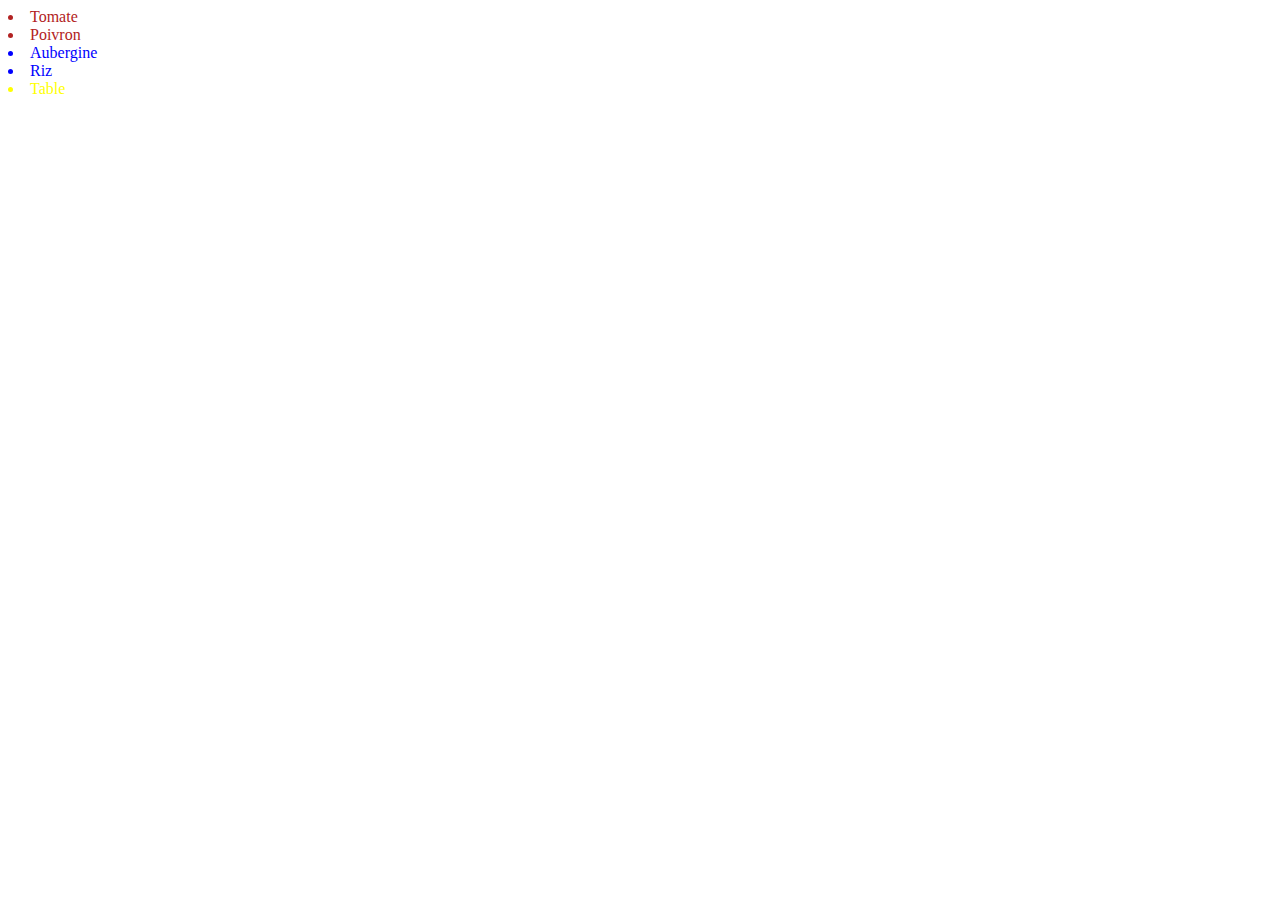
<file: index.html>
<html lang="fr">
    <link rel="stylesheet" href="style.css">
<head>
    <meta charset="UTF-8">
    <meta http-equiv="X-UA-Compatible" content="IE=edge">
    <meta name="viewport" content="width=device-width, initial-scale=1.0">
    <title>Document</title>
</head>
<body>
<div class="Liste">
    <div class="rouge">
        <li>Tomate</li>
        <li>Poivron</li>
    </div>
    <div class="bleu">
        <li>Aubergine</li>
        <li>Riz</li>
    </div>
    <div class="jaune">
        <li>Table</li>
    </div>
</div>
</body>
</html>
</file>
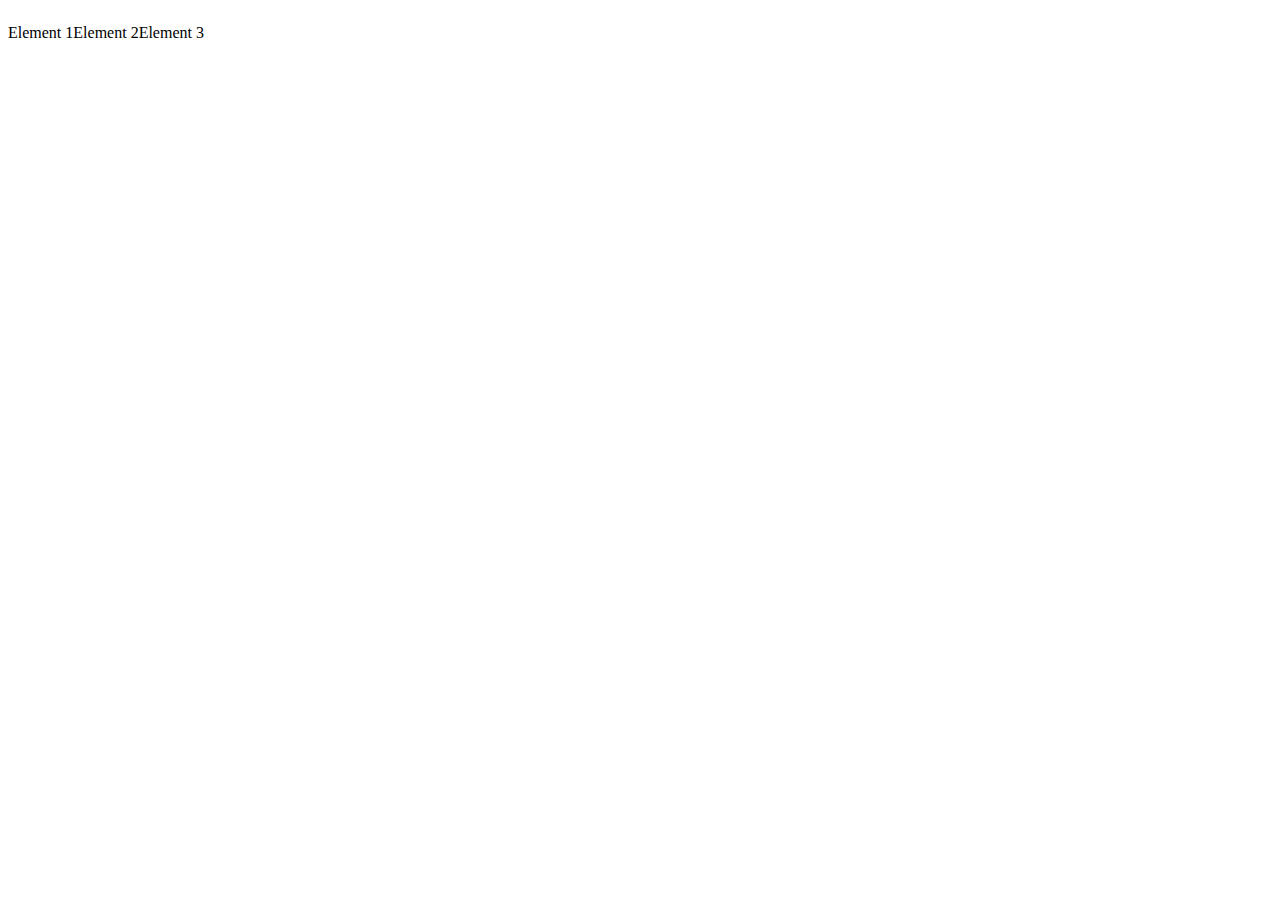
<file: Flexbox/index.html>
<html lang="en">
    <link rel="stylesheet" href="style.css">
<head>
    <meta charset="UTF-8">
    <meta http-equiv="X-UA-Compatible" content="IE=edge">
    <meta name="viewport" content="width=device-width, initial-scale=1.0">
    <title>Document</title>
</head>
<body>
    <div class="element">
       <p>Element 1</p>
       <p>Element 2</p>
       <p>Element 3</p>
    </div>
</body>
</html>
</file>
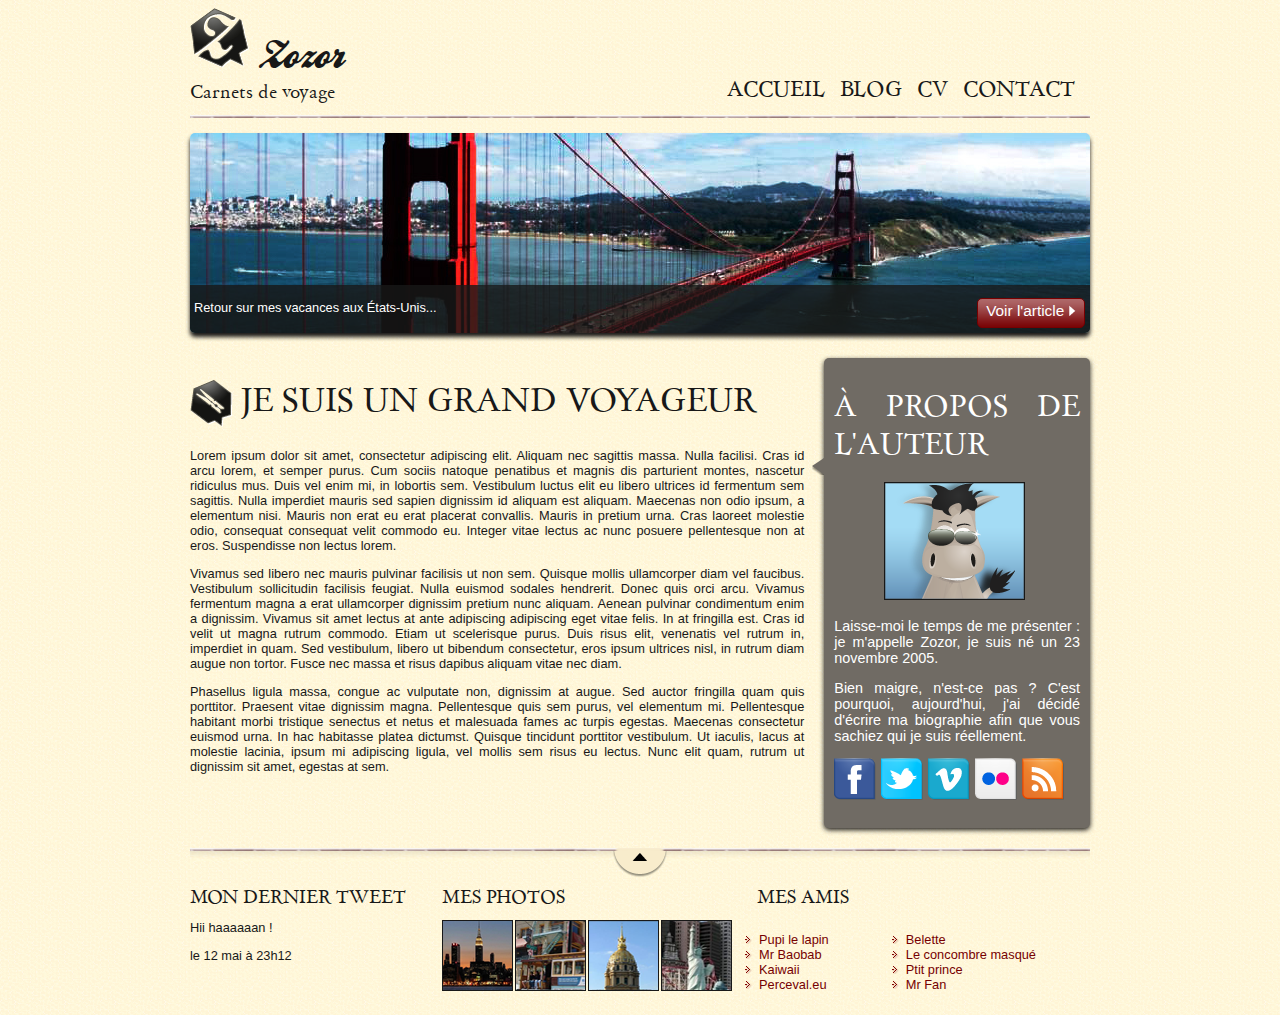
<file: tp/index.html>
<!DOCTYPE html>
<html>
    <head>
        <meta charset="utf-8" />
        <link rel="stylesheet" href="style.css" />
        <title>Zozor - Carnets de voyage</title>
    </head>
    
    <body>
        <div id="bloc_page">
            <header>
                <div id="titre_principal">
                    <div id="logo">
                        <img src="images/zozor_logo.png" alt="Logo de Zozor" />
                        <h1>Zozor</h1>    
                    </div>
                    <h2>Carnets de voyage</h2>
                </div>
                
                <nav>
                    <ul>
                        <li><a href="#">Accueil</a></li>
                        <li><a href="#">Blog</a></li>
                        <li><a href="#">CV</a></li>
                        <li><a href="#">Contact</a></li>
                    </ul>
                </nav>
            </header>
            
            <div id="banniere_image">
                <div id="banniere_description">
                    Retour sur mes vacances aux États-Unis...
                    <a href="#" class="bouton_rouge">Voir l'article <img src="images/flecheblanchedroite.png" alt="" /></a>
                </div>
            </div>
            
            <section>
                <article>
                    <h1><img src="images/ico_epingle.png" alt="Catégorie voyage" class="ico_categorie" />Je suis un grand voyageur</h1>
                    <p>Lorem ipsum dolor sit amet, consectetur adipiscing elit. Aliquam nec sagittis massa. Nulla facilisi. Cras id arcu lorem, et semper purus. Cum sociis natoque penatibus et magnis dis parturient montes, nascetur ridiculus mus. Duis vel enim mi, in lobortis sem. Vestibulum luctus elit eu libero ultrices id fermentum sem sagittis. Nulla imperdiet mauris sed sapien dignissim id aliquam est aliquam. Maecenas non odio ipsum, a elementum nisi. Mauris non erat eu erat placerat convallis. Mauris in pretium urna. Cras laoreet molestie odio, consequat consequat velit commodo eu. Integer vitae lectus ac nunc posuere pellentesque non at eros. Suspendisse non lectus lorem.</p>
                    <p>Vivamus sed libero nec mauris pulvinar facilisis ut non sem. Quisque mollis ullamcorper diam vel faucibus. Vestibulum sollicitudin facilisis feugiat. Nulla euismod sodales hendrerit. Donec quis orci arcu. Vivamus fermentum magna a erat ullamcorper dignissim pretium nunc aliquam. Aenean pulvinar condimentum enim a dignissim. Vivamus sit amet lectus at ante adipiscing adipiscing eget vitae felis. In at fringilla est. Cras id velit ut magna rutrum commodo. Etiam ut scelerisque purus. Duis risus elit, venenatis vel rutrum in, imperdiet in quam. Sed vestibulum, libero ut bibendum consectetur, eros ipsum ultrices nisl, in rutrum diam augue non tortor. Fusce nec massa et risus dapibus aliquam vitae nec diam.</p>
                    <p>Phasellus ligula massa, congue ac vulputate non, dignissim at augue. Sed auctor fringilla quam quis porttitor. Praesent vitae dignissim magna. Pellentesque quis sem purus, vel elementum mi. Pellentesque habitant morbi tristique senectus et netus et malesuada fames ac turpis egestas. Maecenas consectetur euismod urna. In hac habitasse platea dictumst. Quisque tincidunt porttitor vestibulum. Ut iaculis, lacus at molestie lacinia, ipsum mi adipiscing ligula, vel mollis sem risus eu lectus. Nunc elit quam, rutrum ut dignissim sit amet, egestas at sem.</p>
                </article>
                <aside>
                    <h1>À propos de l'auteur</h1>
                    <img src="images/bulle.png" alt="" id="fleche_bulle" />
                    <p id="photo_zozor"><img src="images/zozor_classe.png" alt="Photo de Zozor" /></p>
                    <p>Laisse-moi le temps de me présenter&nbsp;: je m'appelle Zozor, je suis né un 23 novembre 2005.</p>
                    <p>Bien maigre, n'est-ce pas ? C'est pourquoi, aujourd'hui, j'ai décidé d'écrire ma biographie afin que vous sachiez qui je suis réellement.</p>
                    <p><img src="images/facebook.png" alt="Facebook" /><img src="images/twitter.png" alt="Twitter" /><img src="images/vimeo.png" alt="Vimeo" /><img src="images/flickr.png" alt="Flickr" /><img src="images/rss.png" alt="RSS" /></p>
                </aside>
            </section>
            
            <footer>
                <div id="tweet">
                    <h1>Mon dernier tweet</h1>
                    <p>Hii haaaaaan !</p>
                    <p>le 12 mai à 23h12</p>
                </div>
                <div id="mes_photos">
                    <h1>Mes photos</h1>
                    <p><img src="images/photo1.jpg" alt="Photographie" /><img src="images/photo2.jpg" alt="Photographie" /><img src="images/photo3.jpg" alt="Photographie" /><img src="images/photo4.jpg" alt="Photographie" /></p>
                </div>
                <div id="mes_amis">
                    <h1>Mes amis</h1>
                    <div id="listes_amis">
                        <ul>
                            <li><a href="#">Pupi le lapin</a></li>
                            <li><a href="#">Mr Baobab</a></li>
                            <li><a href="#">Kaiwaii</a></li>
                            <li><a href="#">Perceval.eu</a></li>
                        </ul>
                        <ul>
                            <li><a href="#">Belette</a></li>
                            <li><a href="#">Le concombre masqué</a></li>
                            <li><a href="#">Ptit prince</a></li>
                            <li><a href="#">Mr Fan</a></li>
                        </ul>
                    </div>
                </div>
            </footer>
        </div>
    </body>
</html>
</file>
<file: style.css>
.rouge {
    color: firebrick;
}

.bleu {
    color: blue;
}

.jaune {
    color: yellow;
}
</file>
<file: Flexbox/style.css>
.element {
    display: flex;
    flex-direction: row;
}
</file>
<file: tp/style.css>
/* Définition des polices personnalisées */

@font-face
{
    font-family: 'BallparkWeiner';
    src: url('polices/ballpark.eot');
    src: url('polices/ballpark.eot?#iefix') format('embedded-opentype'),
         url('polices/ballpark.woff') format('woff'),
         url('polices/ballpark.ttf') format('truetype'),
         url('polices/ballpark.svg#BallparkWeiner') format('svg');
    font-weight: normal;
    font-style: normal;
}

@font-face
{
    font-family: 'Dayrom';
    src: url('polices/dayrom.eot');
    src: url('polices/dayrom.eot?#iefix') format('embedded-opentype'),
         url('polices/dayrom.woff') format('woff'),
         url('polices/dayrom.ttf') format('truetype'),
         url('polices/dayrom.svg#Dayrom') format('svg');
    font-weight: normal;
    font-style: normal;
}

/* Eléments principaux de la page */

body
{
    background: url('images/fond_jaune.png');
    font-family: 'Trebuchet MS', Arial, sans-serif;
    color: #181818;
}

#bloc_page
{
    width: 900px;
    margin: auto;
}

section h1, footer h1, nav a
{
    font-family: Dayrom, serif;
    font-weight: normal;
    text-transform: uppercase;
}

/* Header */

header
{
    background: url('images/separateur.png') repeat-x bottom;
    display: flex;
    justify-content: space-between;
    align-items: flex-end;
}

#titre_principal
{
    display: flex;
    flex-direction: column;
}

#logo
{
    display: flex;
    flex-direction: row;
    align-items: baseline;
}

#logo img
{
    width: 59px;
    height: 60px;
}

header h1
{
    font-family: 'BallparkWeiner', serif;
    font-size: 2.5em;
    font-weight: normal;
    margin: 0 0 0 10px;
}

header h2
{
    font-family: Dayrom, serif;
    font-size: 1.1em;
    margin-top: 0px;
    font-weight: normal;
}

/* Navigation */

nav ul
{
    list-style-type: none;
    display: flex;
}

nav li
{
    margin-right: 15px;
}

nav a
{
    font-size: 1.3em;
    color: #181818;
    padding-bottom: 3px;
    text-decoration: none;
}

nav a:hover
{
    color: #760001;
    border-bottom: 3px solid #760001;
}

/* Bannière */

#banniere_image
{
    margin-top: 15px;
    height: 200px;
    border-radius: 5px;
    background: url('images/sanfrancisco.jpg') no-repeat;
    position: relative;
    box-shadow: 0px 4px 4px #1c1a19;
    margin-bottom: 25px;
}

@media all and (orientation: portrait) and (max-width:428px){
    #banniere_image{
        display: none;   
    }
    body{
        display: flex;
        width:428px;  
        margin: 0px;
        padding: 0px;
    }
    #bloc_page{
        width: 350px;
    } 
    section{
        display: flex;
        flex-direction: column;
        text-align: left;
        margin: 0;
        padding: 0;
        width: 428px;

    }
    nav ul{
        display: flex;
        flex-direction: column;
        margin: 0;
        padding: 0;
    }
    header{
        width: 428px;
        flex-wrap: nowrap;

    }
    html{
        width: 428px;
    }
    li{
        margin: 0;
        padding: 0;
    }
    aside{
        display: flex;
        flex-direction: column;
        justify-content: center;
        }
    #mes_photos{
        display: block;
        flex-direction: row;
    }
    #bloc_page{
        margin: 0;
        padding: 0;
    }
    article{
        width: auto;
        margin: 0;
        padding: 0;
    }
}





#banniere_description
{
    position: absolute;
    bottom: 0;
    border-radius: 0px 0px 5px 5px;
    width: 99.5%;
    height: 33px;
    padding-top: 15px;
    padding-left: 4px;
    background-color: rgba(24,24,24,0.8);
    color: white;
    font-size: 0.8em;
    
}

.bouton_rouge
{
    height: 25px;
    position: absolute;
    right: 5px;
    bottom: 5px;
    background: url('images/fond_degraderouge.png') repeat-x;
    border: 1px solid #760001;
    border-radius: 5px;
    font-size: 1.2em;
    text-align: center;
    padding: 3px 8px 0px 8px;
    color: white;
    text-decoration: none;
}

.bouton_rouge img
{
    border: 0;
}

/* Corps */

section
{
    display: flex;
    margin-bottom: 20px;
}


   
article, aside
{
    text-align: justify;
}

article
{
    margin-right: 20px;
    flex: 3;
}

.ico_categorie
{
    vertical-align: middle;
    margin-right: 8px;
}

article p
{
    font-size: 0.8em;
}

aside
{
    flex: 1.2;
    position: relative;
    background-color: #706b64;
    box-shadow: 0px 2px 5px #1c1a19;
    border-radius: 5px;
    padding: 10px;
    color: white;
    font-size: 0.9em;
}


#fleche_bulle
{
    position: absolute;
    top: 100px;
    left: -12px;
}

#photo_zozor
{
    text-align: center;
}

#photo_zozor img
{
    border: 1px solid #181818;
}

aside img
{
    margin-right: 5px;
}

/* Footer */

footer
{
    display: flex;
    background:  url('images/ico_top.png') no-repeat top center, url('images/separateur.png') repeat-x top, url('images/ombre.png') repeat-x top;
    padding-top: 25px;
}

footer p, footer ul
{
    font-size: 0.8em;
}

footer h1
{
    font-size: 1.1em;
}


#tweet
{
    width: 28%;
}

#mes_photos
{
    width: 35%;
}

#mes_amis
{
    width: 31%;
}

#mes_photos img
{
    border: 1px solid #181818;
    margin-right: 2px;
}

#listes_amis
{
    display: flex;
    justify-content: space-between;
    margin-top: 0;
}

#mes_amis ul
{
    list-style-image: url('images/ico_liensexterne.png');
    padding-left: 2px;
}

#mes_amis a
{
    text-decoration: none;
    color: #760001;
}

@media all and (orientation: portrait) and (max-width:428px){
    aside{
        display: flex;
        flex-direction: row;
        flex-wrap: wrap;
       
    }
}
</file>
